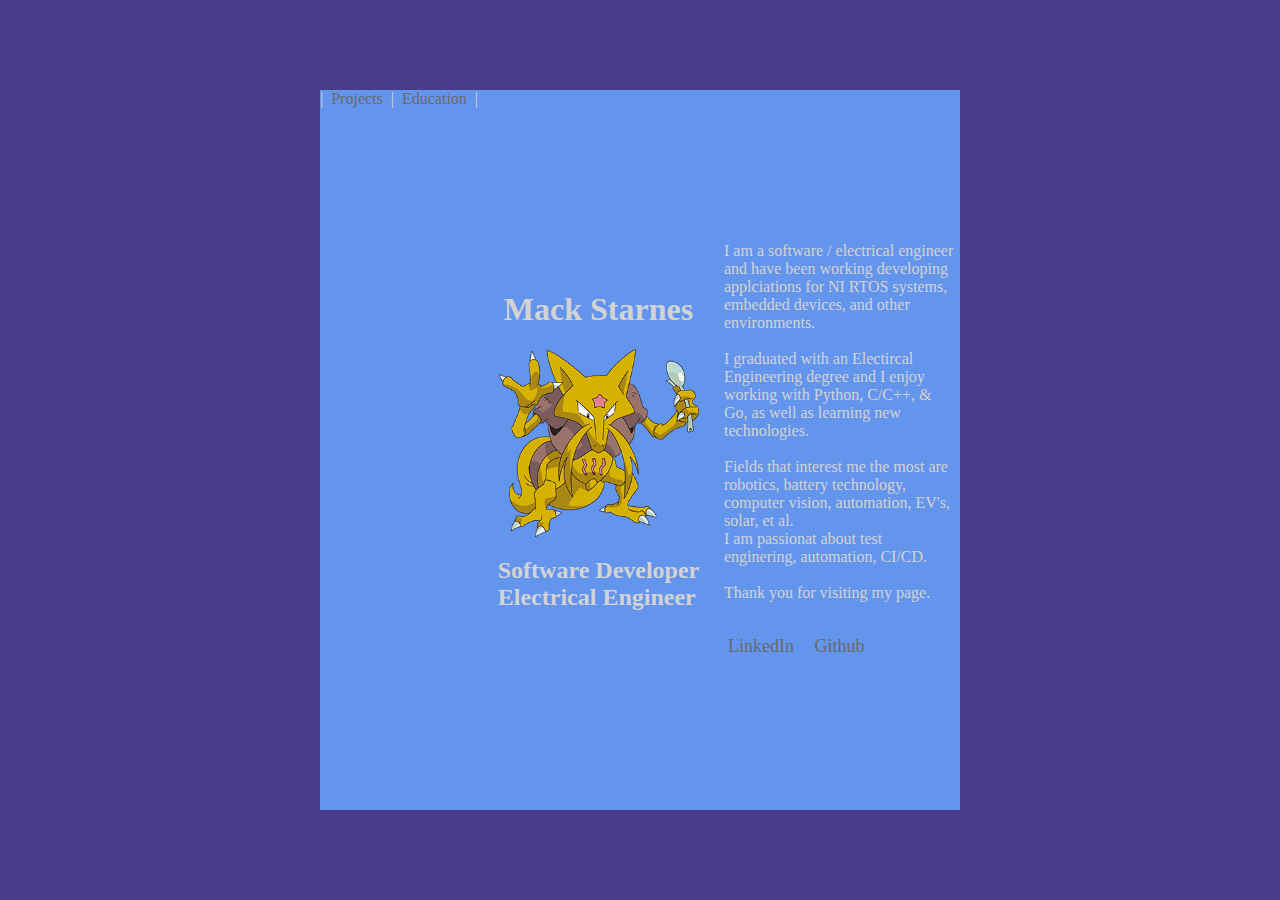
<file: index.html>
<html>
  <head>
    <style>
    body {
        background-color: darkslateblue;
    }
</style>
    <title>Mack Starnes - SW/EE</title>
    <link rel="stylesheet" type="text/css" href="css/style.css">
    <link href="https://fonts.googleapis.com/css?family=Open+Sans|Roboto" rel="stylesheet">
  </head>
    <div class="wrapper">
    
    <div>
    <nav class="pages">
      |<a href="pages/projects.html"> Projects </a> |  
       <a href="pages/education.html"> Education </a> |
    </nav>
    </div>
    
      <div class="left">
    <h1 class="name">Mack Starnes</h1>
      <img class="image" src="img/kadabra.png" width="200" />
      <h2 class="description">Software Developer</br>Electrical Engineer</h2>
    </div>
    
    <div class="right">
    <p class="bio">
      I am a software / electrical engineer and have been working developing applciations for NI RTOS systems, embedded devices, and other environments.</br></br>
      I graduated with an Electircal Engineering degree and I enjoy working with Python, C/C++, & Go, as well as learning new technologies.</br></br> 
      Fields that interest me the most are robotics, battery technology, computer vision, automation, EV's, solar, et al. </br>I am passionat about test enginering, automation, CI/CD.</br></br>
      Thank you for visiting my page.
    </p>
    <ul class="links">
      <li><a href="https://linkedin.com/in/mack-s-ee">LinkedIn</a></li>
      <li><a href="https://github.com/m-a-c-k">Github</a></li>
    </ul>
    </div>     
    <script type="text/javascript" src="js/index.js"></script>
   
</div>  
</body>

</html>
</file>
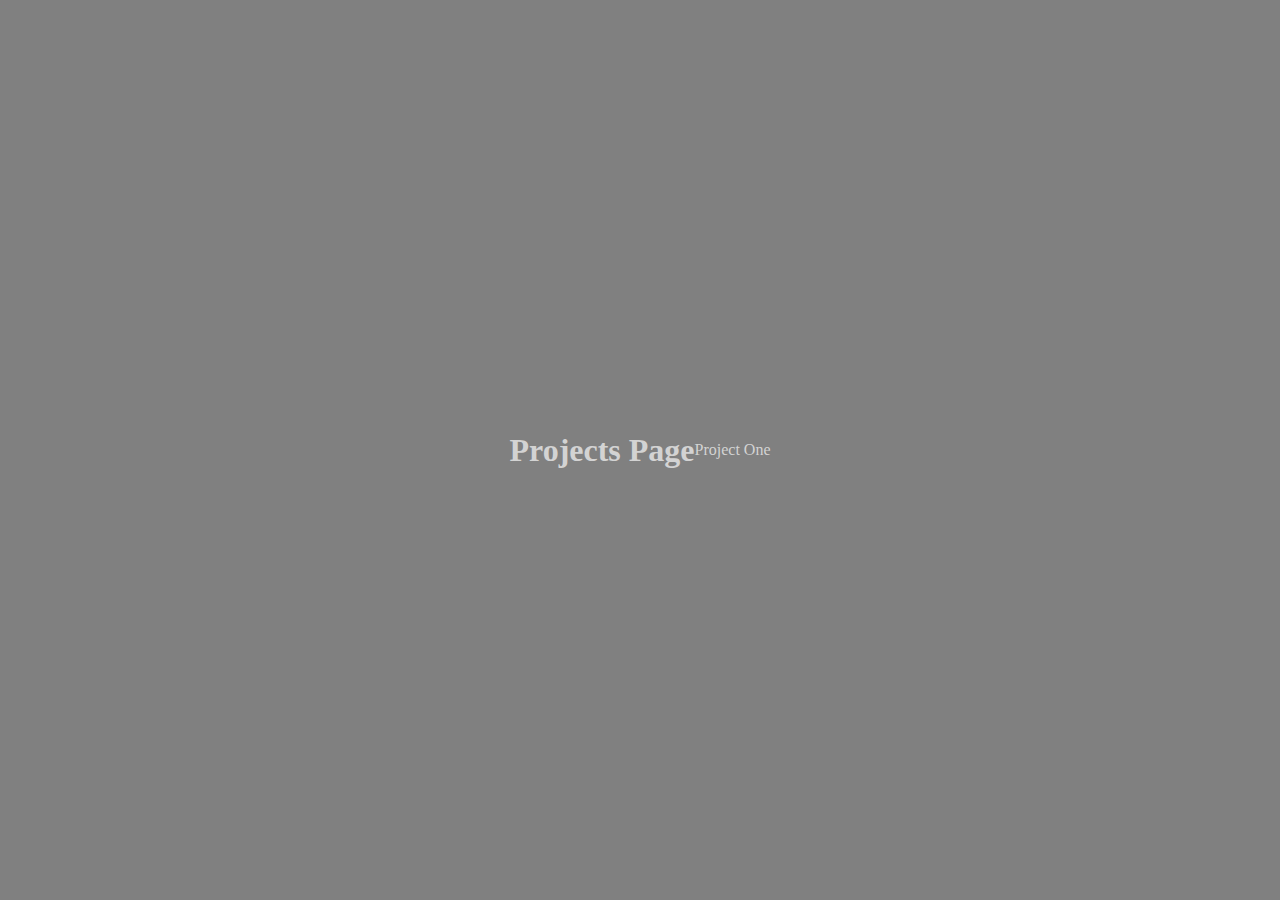
<file: projects.html>
<html>
  <head>
    <title>MS - Projects</title>
    <link rel="stylesheet" type="text/css" href="css/style.css">
  </head>
  
<body style="background-color:grey;">
<h1>Projects Page</h1>
  </br>
<p>Project One</p>
</body>
</file>
<file: css/style.css>
html, body {
  color: lightgrey;
  display: flex;
  align-items: center;
  justify-content: center;
  height: 100%;
  margin: 0px;
  padding: 0px;
}

h1 {
  column-span:all;
}

.wrapper {  
  display: flex;
  flex-direction: row;
  height: 80%;
  background-color: cornflowerblue;
  flex-wrap:wrap;
  max-width: 50%;

}

.left, .right {  
  margin: 5px;
  flex: 2;
  display: flex;
  flex-direction: column;
  justify-content: center;
}

.left {
  align-items: center;
  justify-content: center;
}

.links {
  list-style: none;
  padding-left: 0px;
  font-size: 18px;
}

.links li {
  display: inline-block;
  margin-right: 8px;
}

.links a {
  color: dimgrey;
  text-decoration: none;
  padding: 4px;
}

.links a:hover {
  background-color: rgba(0, 0, 0, 0.1);
}

.pages{
  flex:1;
}
.pages a {
  text-decoration: none;
  padding: 4px;
  color:dimgrey;
}
.pages a:hover {
  background-color: rgba(0, 0, 0, 0.1);
}
</file>
